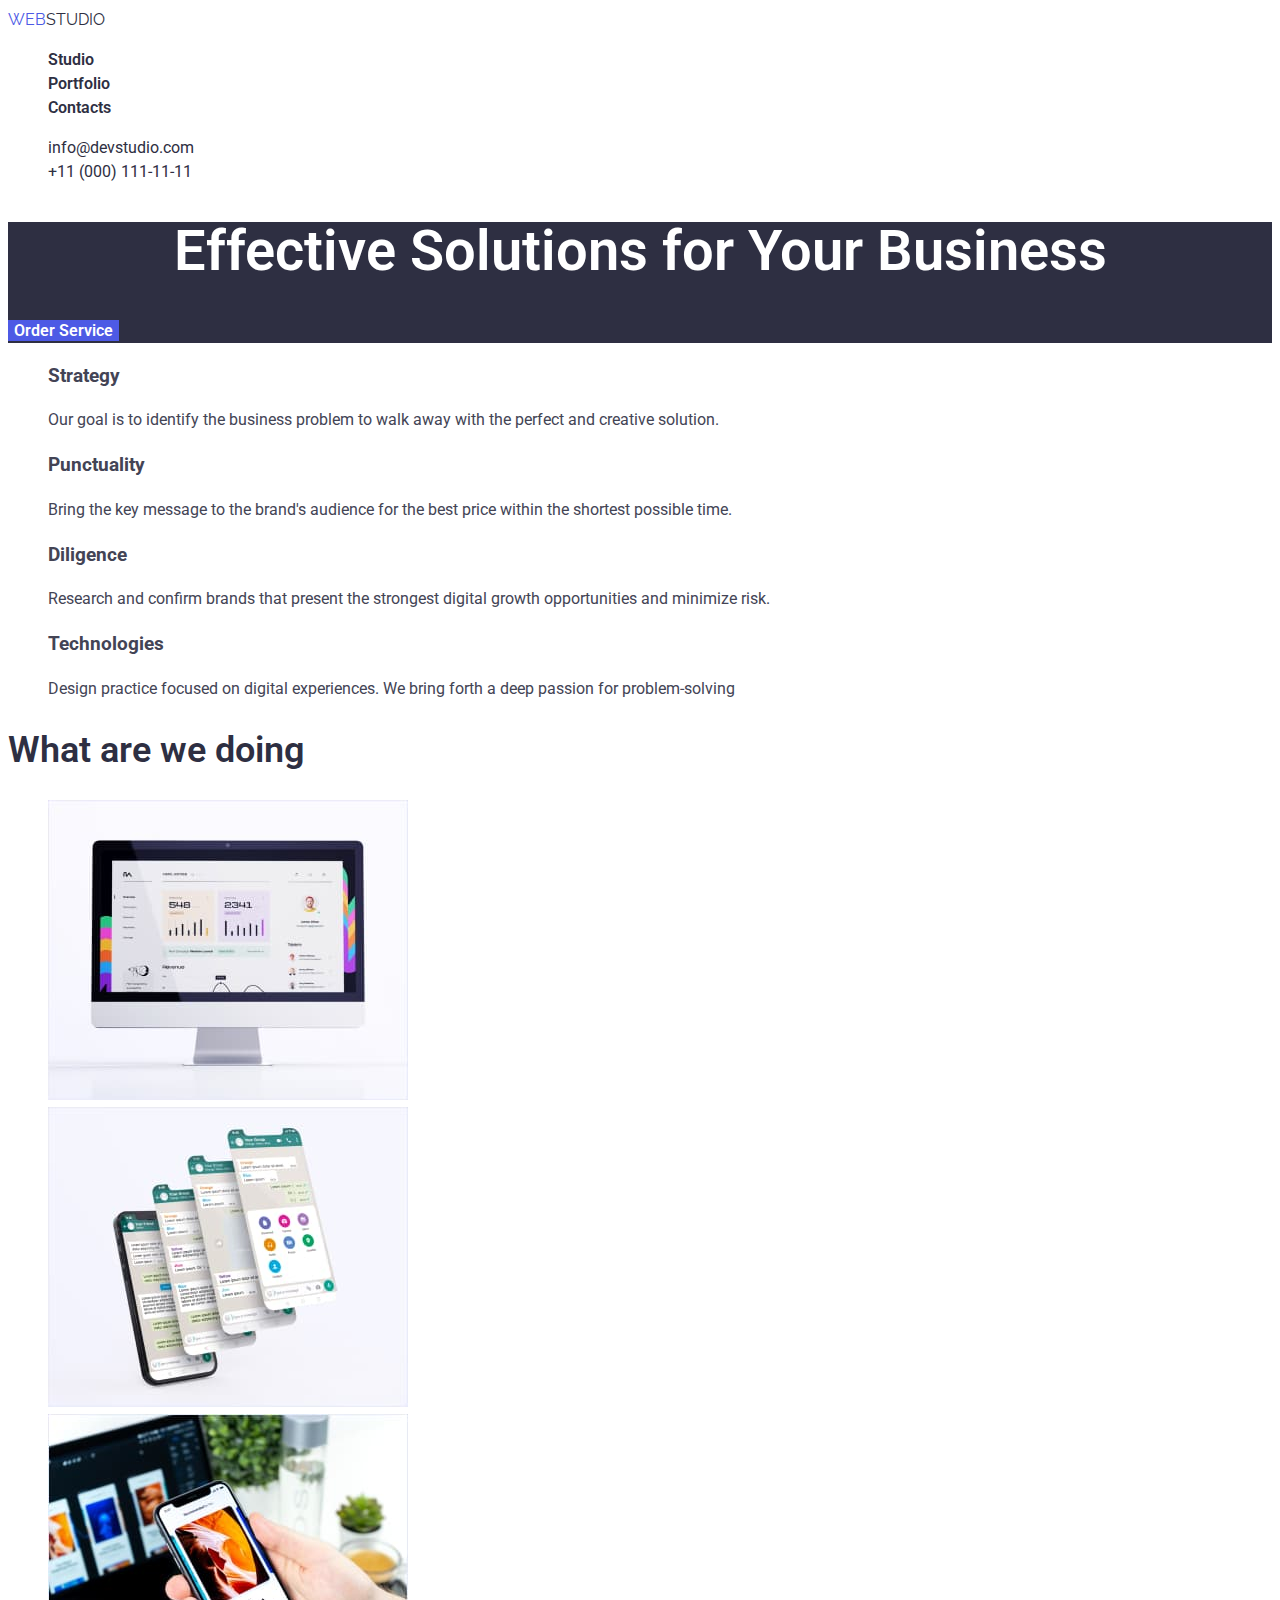
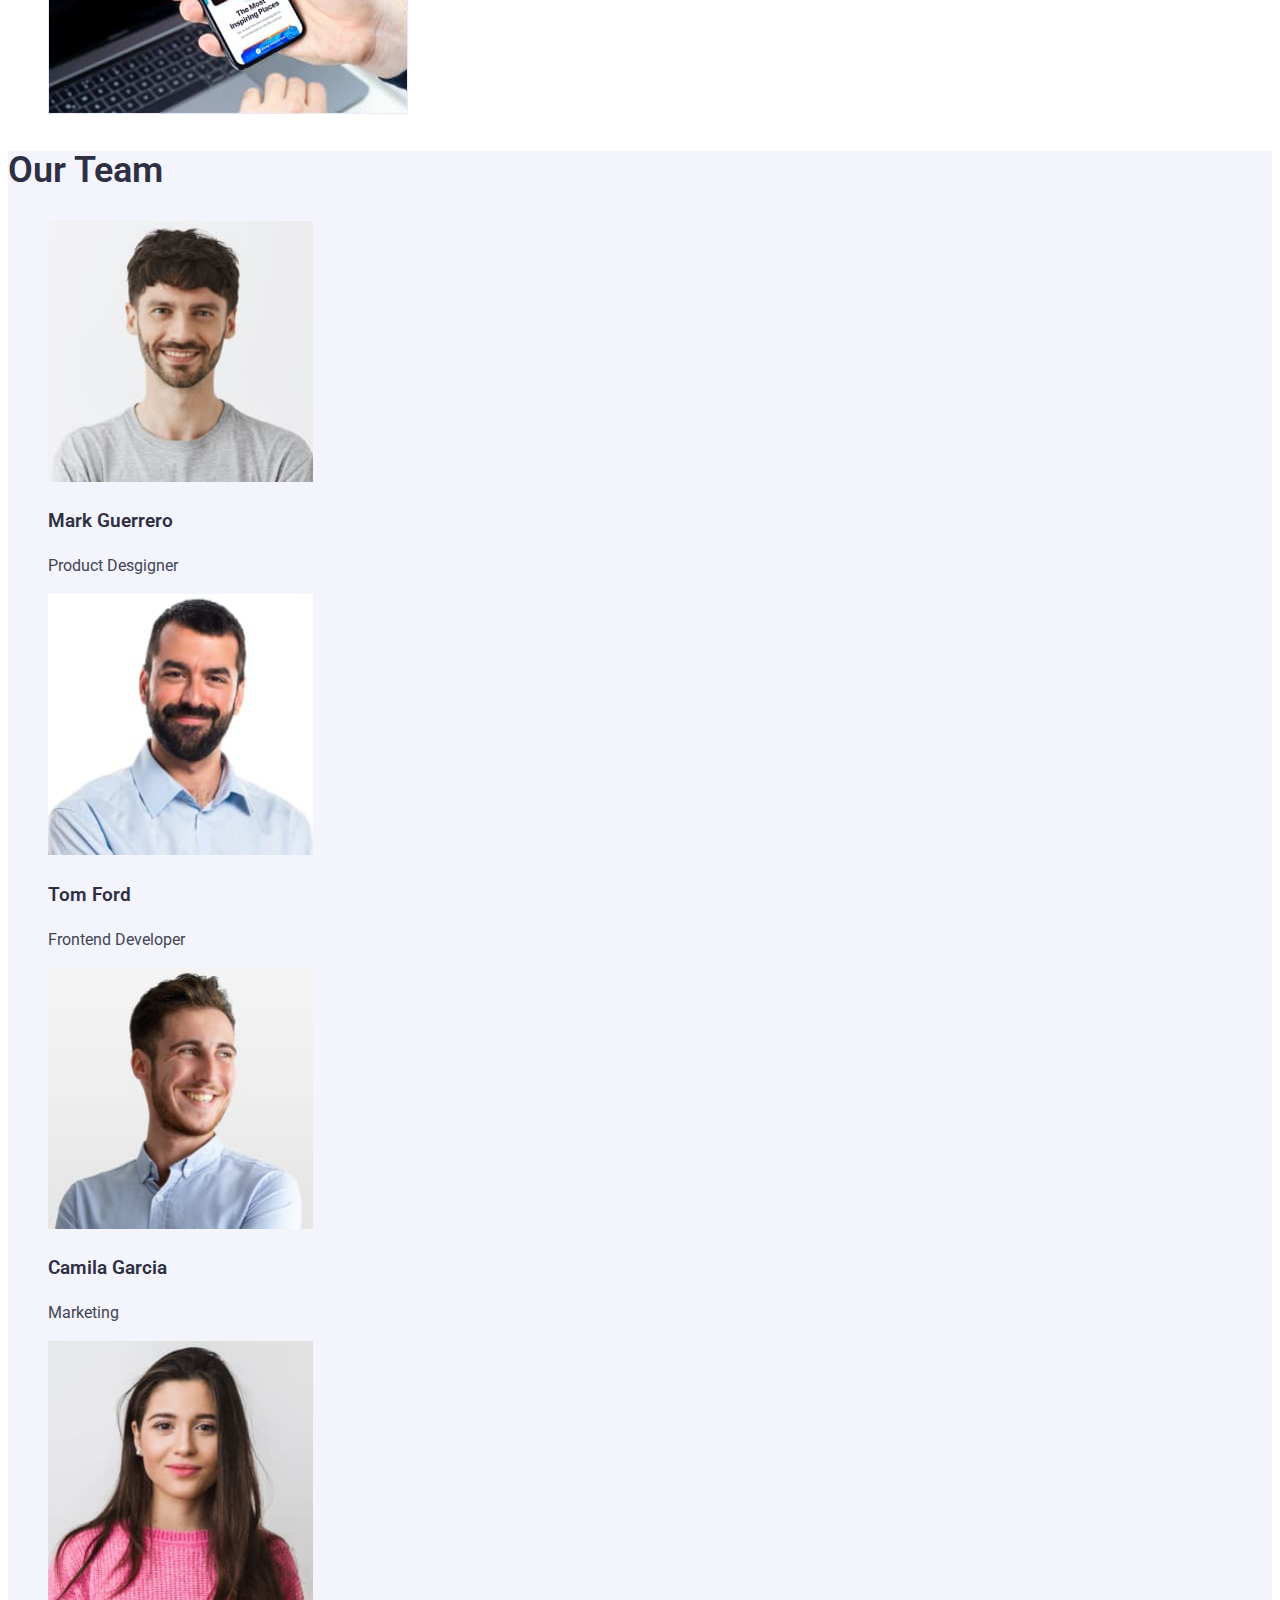
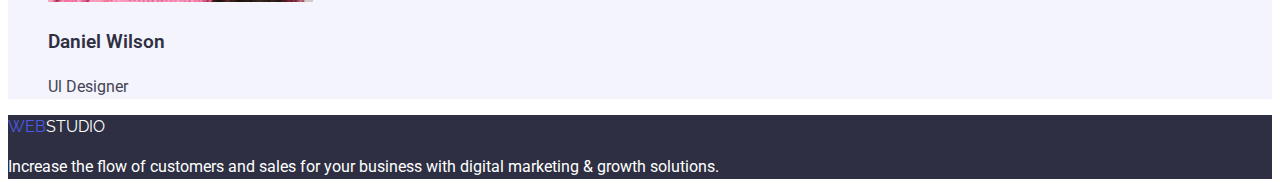
<file: index.html>
<!DOCTYPE html>
<html lang="en">
  <head>
    <meta charset="UTF-8" />
    <meta http-equiv="X-UA-Compatible" content="IE=edge" />
    <meta name="viewport" content="width=device-width, initial-scale=1.0" />
    <title>Document</title>
    <link rel="stylesheet" href="css/styles.css" />
    <link rel="preconnect" href="https://fonts.googleapis.com" />
    <link rel="preconnect" href="https://fonts.gstatic.com" crossorigin />
    <link
      href="https://fonts.googleapis.com/css2?family=Raleway:wght@800&family=Roboto:wght@400;500;700;900&display=swap"
      rel="stylesheet"
    />
  </head>
  <body>
    <!-- Header -->
    <header>
      <nav>
        <a href="./index.html" class="logo"
          ><span class="logo-web">Web</span>Studio</a
        >

        <ul class="nav-links list">
          <li><a href="" class="link">Studio</a></li>
          <li><a href="./portfolio.html" class="link">Portfolio</a></li>
          <li><a href="" class="link">Contacts</a></li>
        </ul>
      </nav>

      <ul class="head-address list">
        <li>
          <a href="mailto:info@devstudio.com" class="link"
            >info@devstudio.com</a
          >
        </li>
        <li>
          <a href="tel:+110001111111" class="link">+11 (000) 111-11-11</a>
        </li>
      </ul>
    </header>
    <!-- Main -->
    <main>
      <!-- Hero section -->
      <section class="hero">
        <h1 class="hero-title">Effective Solutions for Your Business</h1>
        <button type="button" class="button-title">Order Service</button>
      </section>
      <!-- Our advanages section -->
      <section class="section">
        <h2 class="visually-hidden">Our advantages</h2>
        <ul class="advantages-list list">
          <li>
            <h3 class="advantage-title">Strategy</h3>
            <p>
              Our goal is to identify the business problem to walk away with the
              perfect and creative solution.
            </p>
          </li>
          <li>
            <h3 class="advantage-title">Punctuality</h3>
            <p>
              Bring the key message to the brand's audience for the best price
              within the shortest possible time.
            </p>
          </li>
          <li>
            <h3 class="advantage-title">Diligence</h3>
            <p>
              Research and confirm brands that present the strongest digital
              growth opportunities and minimize risk.
            </p>
          </li>
          <li>
            <h3 class="advantage-title">Technologies</h3>
            <p>
              Design practice focused on digital experiences. We bring forth a
              deep passion for problem-solving
            </p>
          </li>
        </ul>
      </section>
      <!-- What can we do section -->
      <section class="section">
        <h2 class="section-title">What are we doing</h2>
        <ul class="possibilities-list list">
          <li>
            <img src="./images/img1.jpg" alt="Frontend content" width="360" />
          </li>
          <li><img src="./images/img2.jpg" alt="feedback" width="360" /></li>
          <li>
            <img src="./images/img3.jpg" alt="design content" width="360" />
          </li>
        </ul>
      </section>
      <!-- Team section -->
      <section class="team-info">
        <h2 class="section-title">Our Team</h2>
        <ul class="team-list list">
          <li>
            <img
              src="./images/img7.jpg"
              alt="Product Designer photo"
              width="265"
            />
            <h3 class="team-names">Mark Guerrero</h3>
            <p>Product Desgigner</p>
          </li>
          <li>
            <img
              src="./images/img4.jpg"
              alt="Frontend Developer photo"
              width="265"
            />
            <h3 class="team-names">Tom Ford</h3>
            <p>Frontend Developer</p>
          </li>
          <li>
            <img
              src="./images/img5.jpg"
              alt="a person engaged in marketing personal photo"
              width="265"
            />
            <h3 class="team-names">Camila Garcia</h3>
            <p>Marketing</p>
          </li>
          <li>
            <img src="./images/img6.jpg" alt="Ul Designer photo" width="265" />
            <h3 class="team-names">Daniel Wilson</h3>
            <p>Ul Designer</p>
          </li>
        </ul>
      </section>
    </main>

    <!-- Footer -->
    <footer class="basement">
      <a href="./index.html" class="basement-logo"
        ><span class="logo-web">Web</span>Studio</a
      >
      <p class="basement-text">
        Increase the flow of customers and sales for your business with digital
        marketing & growth solutions.
      </p>
    </footer>
  </body>
</html>
</file>
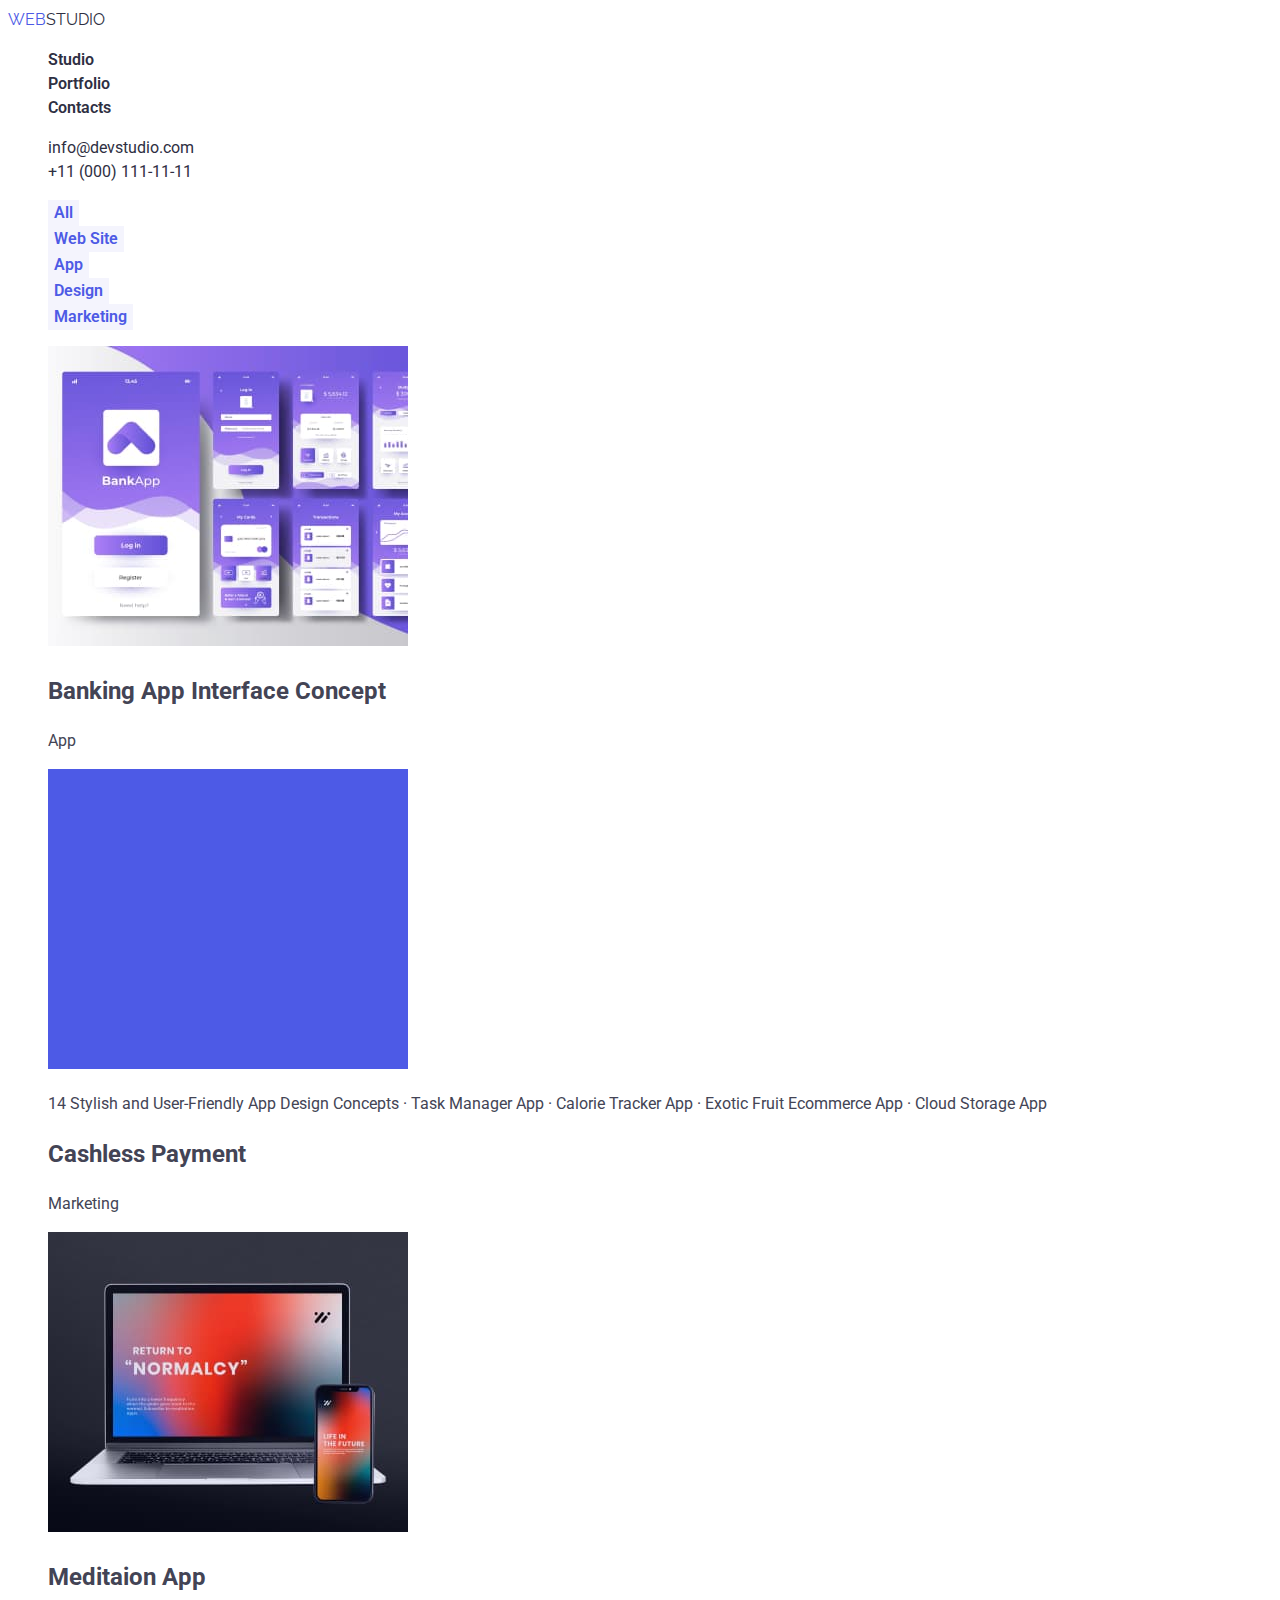
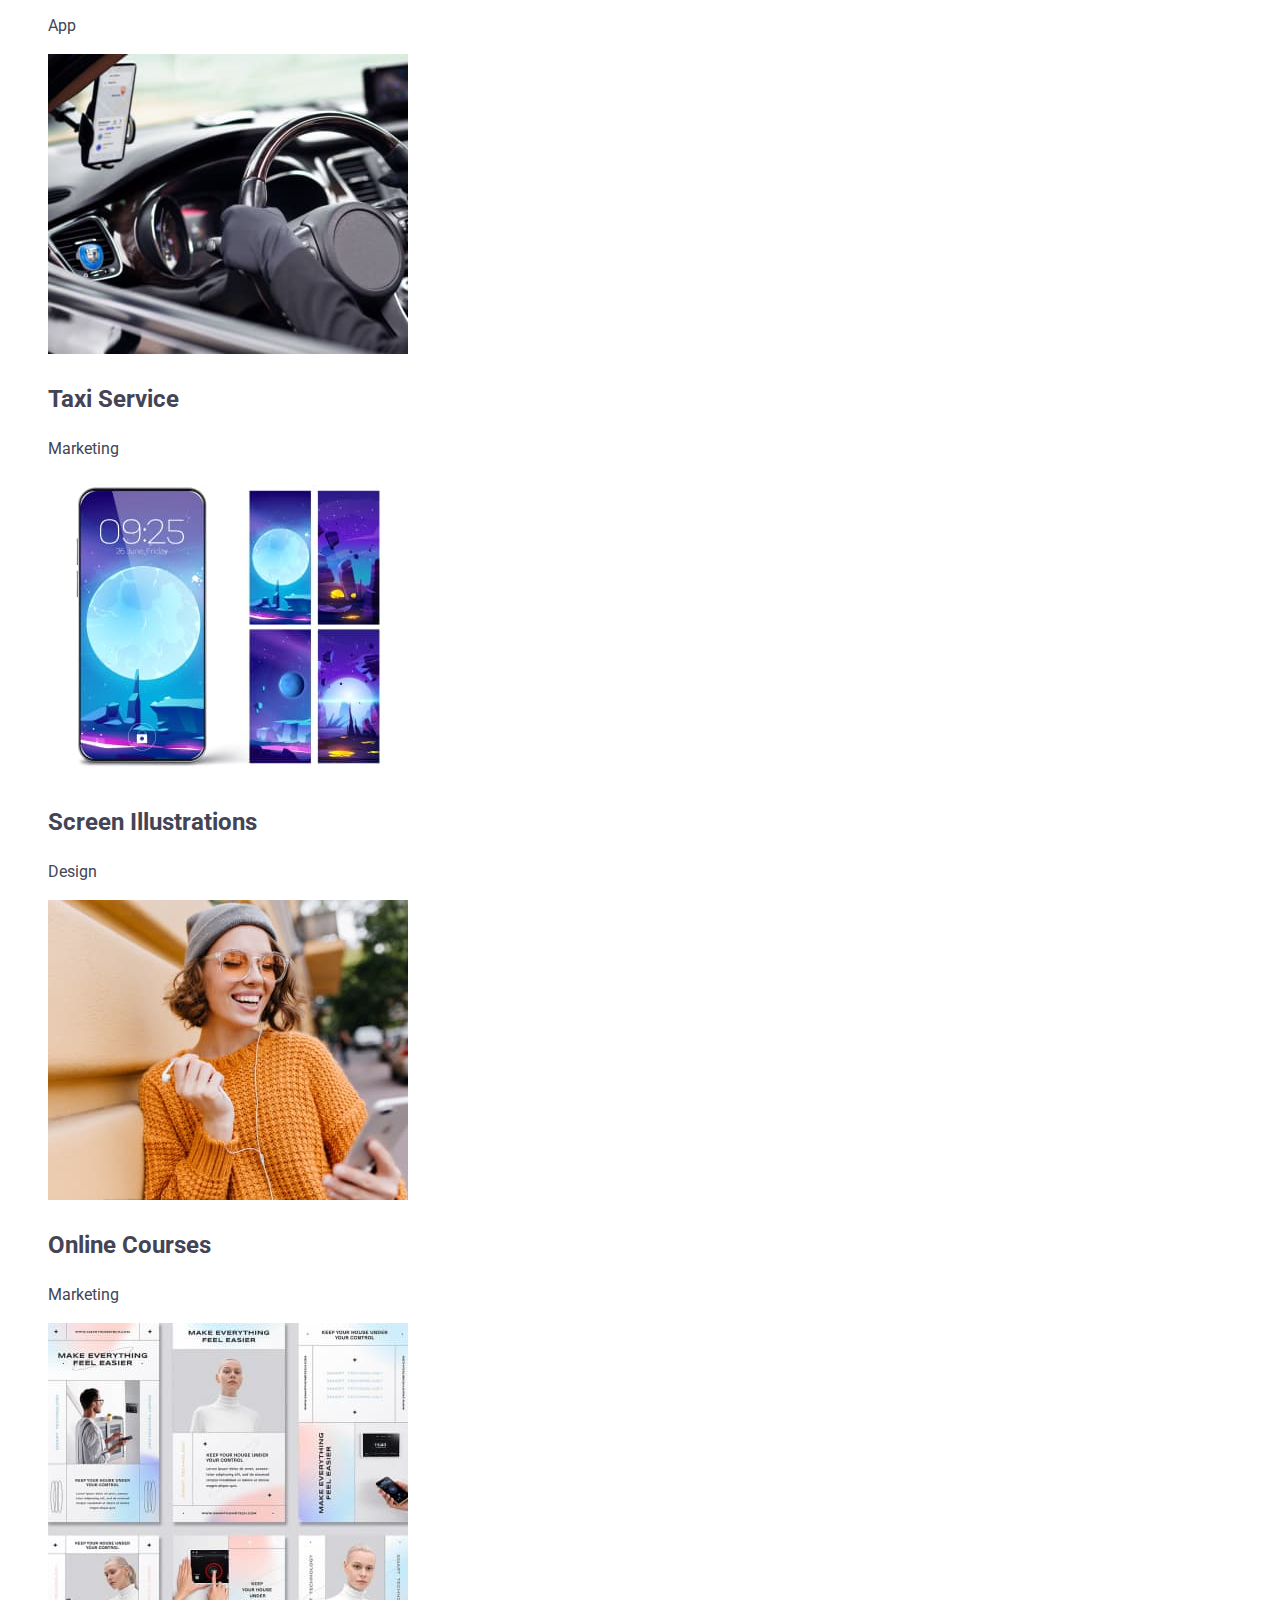
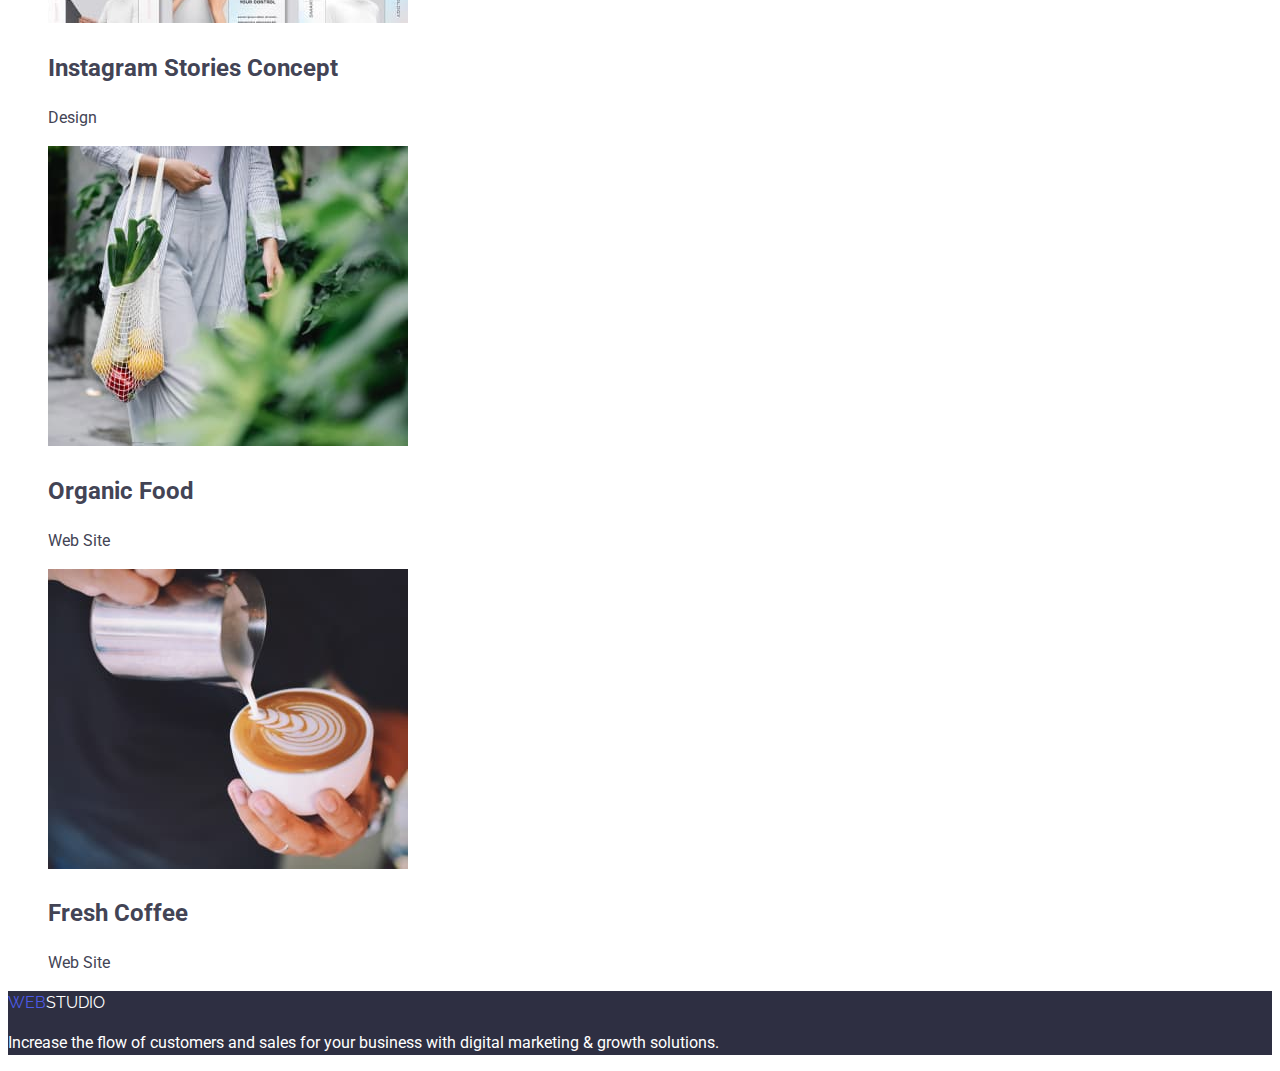
<file: portfolio.html>
<!DOCTYPE html>
<html lang="en">
  <head>
    <meta charset="UTF-8" />
    <meta http-equiv="X-UA-Compatible" content="IE=edge" />
    <meta name="viewport" content="width=device-width, initial-scale=1.0" />
    <title>Document</title>
    <link rel="stylesheet" href="css/styles.css" />
    <link rel="preconnect" href="https://fonts.googleapis.com" />
    <link rel="preconnect" href="https://fonts.gstatic.com" crossorigin />
    <link
      href="https://fonts.googleapis.com/css2?family=Raleway:wght@800&family=Roboto:wght@400;500;700;900&display=swap"
      rel="stylesheet"
    />
  </head>
  <body>
    <!-- Header -->
    <header>
      <a href="./index.html" class="logo"
        ><span class="logo-web">Web</span>Studio</a
      >

      <ul class="nav-links">
        <li><a href="./index.html" class="link">Studio</a></li>
        <li><a href="./portfolio.html" class="link">Portfolio</a></li>
        <li><a href="" class="link">Contacts</a></li>
      </ul>
      <ul class="head-address list">
        <li>
          <a href="mailto:info@devstudio.com" class="link"
            >info@devstudio.com</a
          >
        </li>
        <li>
          <a href="tel:+110001111111" class="link">+11 (000) 111-11-11</a>
        </li>
      </ul>
    </header>
    <!-- Main  -->
    <main>
      <!-- Portfolio's single section -->
      <section class="section">
        <h1 class="visually-hidden">Portfolio Page</h1>
        <ul class="portfolio-nav-links list">
          <li>
            <button type="button" class="portfolio-nav-buttons">All</button>
          </li>
          <li>
            <button type="button" class="portfolio-nav-buttons">
              Web Site
            </button>
          </li>
          <li>
            <button type="button" class="portfolio-nav-buttons">App</button>
          </li>
          <li>
            <button type="button" class="portfolio-nav-buttons">Design</button>
          </li>
          <li>
            <button type="button" class="portfolio-nav-buttons">
              Marketing
            </button>
          </li>
        </ul>
        <ul class="portfolio-list list">
          <li>
            <img
              src="./images/portfolio-img-1.jpg"
              alt="Banking App Interface Concept"
              width="360"
            />
            <h2>Banking App Interface Concept</h2>
            <p>App</p>
          </li>
          <li>
            <img src="./images/portfolio-img-2.jpg" alt="Cashless Payment" />
            <p>
              14 Stylish and User-Friendly App Design Concepts · Task Manager
              App · Calorie Tracker App · Exotic Fruit Ecommerce App · Cloud
              Storage App
            </p>
            <h2>Cashless Payment</h2>
            <p>Marketing</p>
          </li>
          <li>
            <img
              src="./images/portfolio-img-3.jpg"
              alt="Meditaion App"
              width="360"
            />
            <h2>Meditaion App</h2>
            <p>App</p>
          </li>
          <li>
            <img
              src="./images/portfolio-img-4.jpg"
              alt="Taxi Service"
              width="360"
            />
            <h2>Taxi Service</h2>
            <p>Marketing</p>
          </li>
          <li>
            <img
              src="./images/portfolio-img-5.jpg"
              alt="Screen Illustrations"
              width="360"
            />
            <h2>Screen Illustrations</h2>
            <p>Design</p>
          </li>
          <li>
            <img
              src="./images/portfolio-img-6.jpg"
              alt="Online Courses"
              width="360"
            />
            <h2>Online Courses</h2>
            <p>Marketing</p>
          </li>
          <li>
            <img
              src="./images/portfolio-img-7.jpg"
              alt="Instagram Stories Concept"
              width="360"
            />
            <h2>Instagram Stories Concept</h2>
            <p>Design</p>
          </li>
          <li>
            <img
              src="./images/portfolio-img-8.jpg"
              alt="Organic Food"
              width="360"
            />
            <h2>Organic Food</h2>
            <p>Web Site</p>
          </li>
          <li>
            <img
              src="./images/portfolio-img-9.jpg"
              alt="Fresh Coffee"
              width="360"
            />
            <h2>Fresh Coffee</h2>
            <p>Web Site</p>
          </li>
        </ul>
      </section>
    </main>
    <!-- Footer -->
    <footer class="basement">
      <a href="./index.html" class="basement-logo"
        ><span class="logo-web">Web</span>Studio</a
      >
      <p class="basement-text">
        Increase the flow of customers and sales for your business with digital
        marketing & growth solutions.
      </p>
    </footer>
  </body>
</html>
</file>
<file: css/styles.css>
/* title #2E2F42 */
/* primary text #434455 */
/* accent   #4d5ae5 */
/* footer background  #434455  */
/* section's background  #F4F4FD */

:root {
  --primary-text-color: #434455;
  --title-text-color: #2e2f42;
  --primary-white-color: #ffffff;
  --accent-color: #4d5ae5;
  --light-color: #f4f4fd;
}

body {
  background-color: var(--primary-white-color);
  color: var(--primary-text-color);
  font-family: "Roboto", sans-serif;
  font-weight: 400;
  line-height: 1.5;
}

/* Logotype */
.logo {
  color: var(--title-text-color);
  text-transform: uppercase;
  font-family: "Raleway", sans-serif;
  text-decoration: none;
}

.logo-web {
  color: var(--accent-color);
}

/* Navigation links */
.nav-links {
  list-style: none;
  font-weight: 600;
}

.nav-links .link {
  text-decoration: none;
  color: var(--title-text-color);
  font-weight: 600;
}

.nav-links .link:hover,
.nav-links .link:focus,
.nav-links .link:active {
  color: var(--accent-color);
}
/* Lists */
.list {
  list-style: none;
}

.head-address .link {
  text-decoration: none;
  color: var(--title-text-color);
}

/* Hero section */
.hero {
  background-color: var(--title-text-color);
}

.hero-title {
  color: var(--primary-white-color);
  font-size: 56px;
  font-weight: 600;
  font-size: 56px;
  line-height: 1.07;
  text-align: center;
}

.button-title {
  background-color: var(--accent-color);
  border: none;
  cursor: pointer;
  font-family: inherit;
  color: var(--primary-white-color);
  font-weight: 600;
  font-size: 16px;
  line-height: 1.2;
}

.button-title:active {
  background-color: var(--accent-color);
}

/* Webstudio page */
.section {
  background-color: var(--primary-white-color);
}

.section-title {
  color: var(--title-text-color);
  font-weight: 600;
  font-size: 36px;
  line-height: 1.1;
}

.visually-hidden {
  position: absolute;
  white-space: nowrap;
  width: 1px;
  height: 1px;
  overflow: hidden;
  border: 0;
  padding: 0;
  clip: rect(0 0 0 0);
  clip-path: inset(50%);
  margin: -1px;
}

/* Team information */
.team-info {
  background-color: var(--light-color);
}

.team-names {
  color: var(--title-text-color);
  font-weight: 600;
}

/* Footer */

.basement {
  background-color: var(--title-text-color);
}

.basement-text {
  color: var(--primary-white-color);
}

.basement-logo {
  color: var(--primary-white-color);
  text-transform: uppercase;
  font-family: "Raleway", sans-serif;
  text-decoration: none;
}

/* PORTFOLIO PAGE */

.portfolio-nav-links {
  text-decoration: none;
}

.portfolio-nav-buttons {
  color: var(--accent-color);
  background-color: var(--light-color);
  border: none;
  font-family: inherit;
  font-weight: 600;
  font-size: 16px;
  line-height: 1.5;
}

.portfolio-nav-buttons:hover,
.portfolio-nav-buttons:focus {
  color: var(--primary-white-color);
  background-color: var(--accent-color);
  cursor: pointer;
}

.cashless-payment {
  width: 360px;
  height: 300px;
  background-color: var(--accent-color);
  color: var(--light-color);
}
</file>
